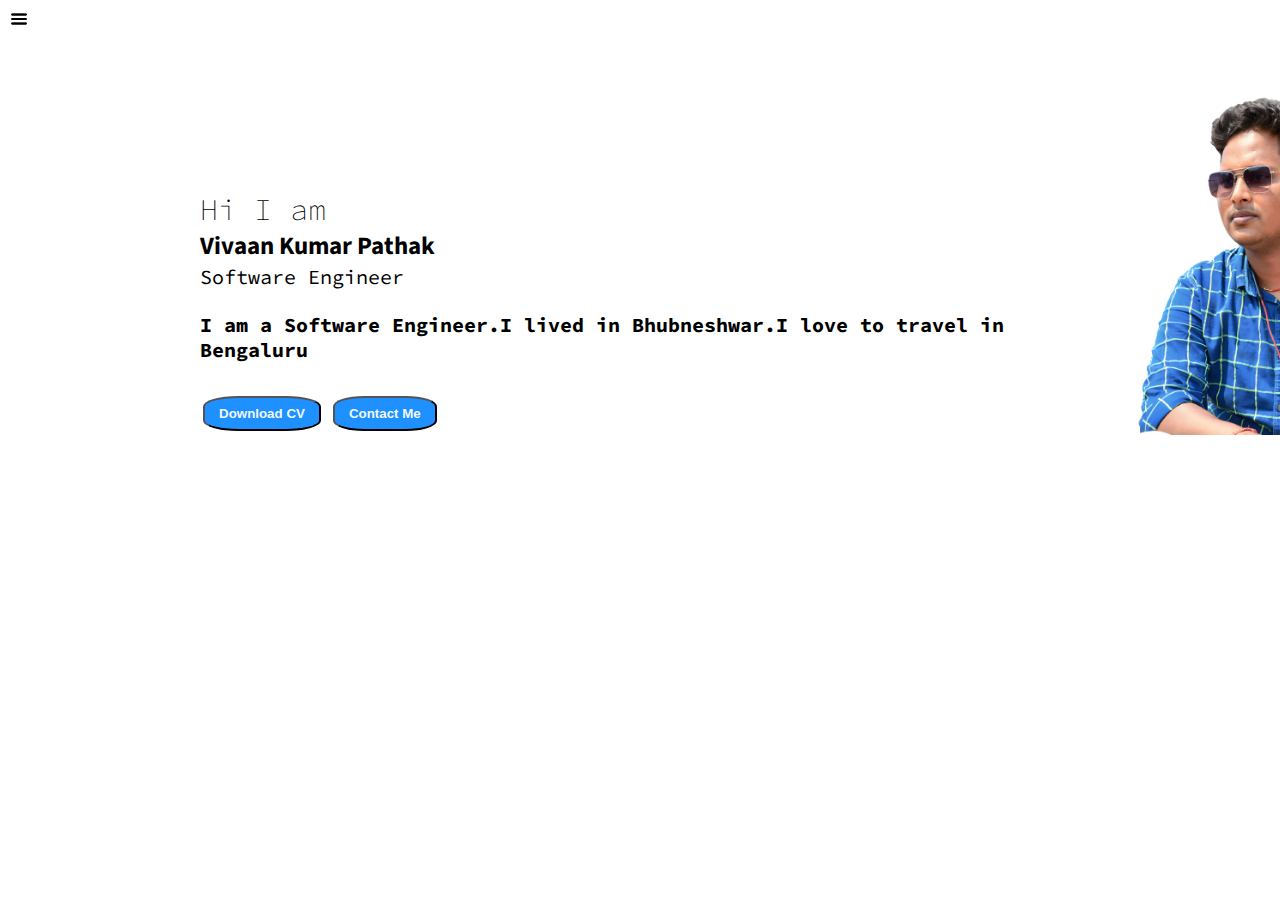
<file: index.html>
<!DOCTYPE html>
<html lang="en">
<head>
    <meta charset="UTF-8">
    <meta http-equiv="X-UA-Compatible" content="IE=edge">
    <meta name="viewport" content="width=device-width, initial-scale=1.0">
    <title>Vivaan Pathak Software Engineer</title>
    <link rel="stylesheet" href="style.css">
</head>
<body>
    <div class="container">
   <div class="sidebar sidebarGo">
    <nav>
        <ul> 
            <li><a href="/">Home</a></li>
            <li><a href="/intro.html">My Intro</a></li>
            <li><a href="/services.html">Services</a></li>
            <li><a href="/blog.html ">Blog</a></li>
            <li><a href="/contact.html ">Contact me</a></li>
        </ul>
    </nav>
   </div> 
   <div class="main">
    <div class="hamburger">
        <img  class="ham" src="ham.png" alt="" width="18px">
        <img  class="cross" src="cross.png" alt=""width="15px">
    </div>
    <div class="infoContainer">
        <div class="devInfo">
            <div class="hello">Hi I am</div>
            <div class="name">Vivaan Kumar Pathak</div>
            <div class="about">Software Engineer</div>
            <div class="moreabout">I am a Software Engineer.I lived in Bhubneshwar.I love to travel in Bengaluru</div>
            <div class="buttons">
                <a href="/VIVAAN_RESUME_.jpg">
                <button>Download CV</button></a>
                <a href="/contact.html">
                <button>Contact Me</button></a>
            </div>
        </div>
        <div class="devPic"><img src="vivaan.png" height="350vh" alt="vivaan" ></div>
    </div>
   </div>
</div>
<script src="script.js"></script>
</body>
</html>
</file>
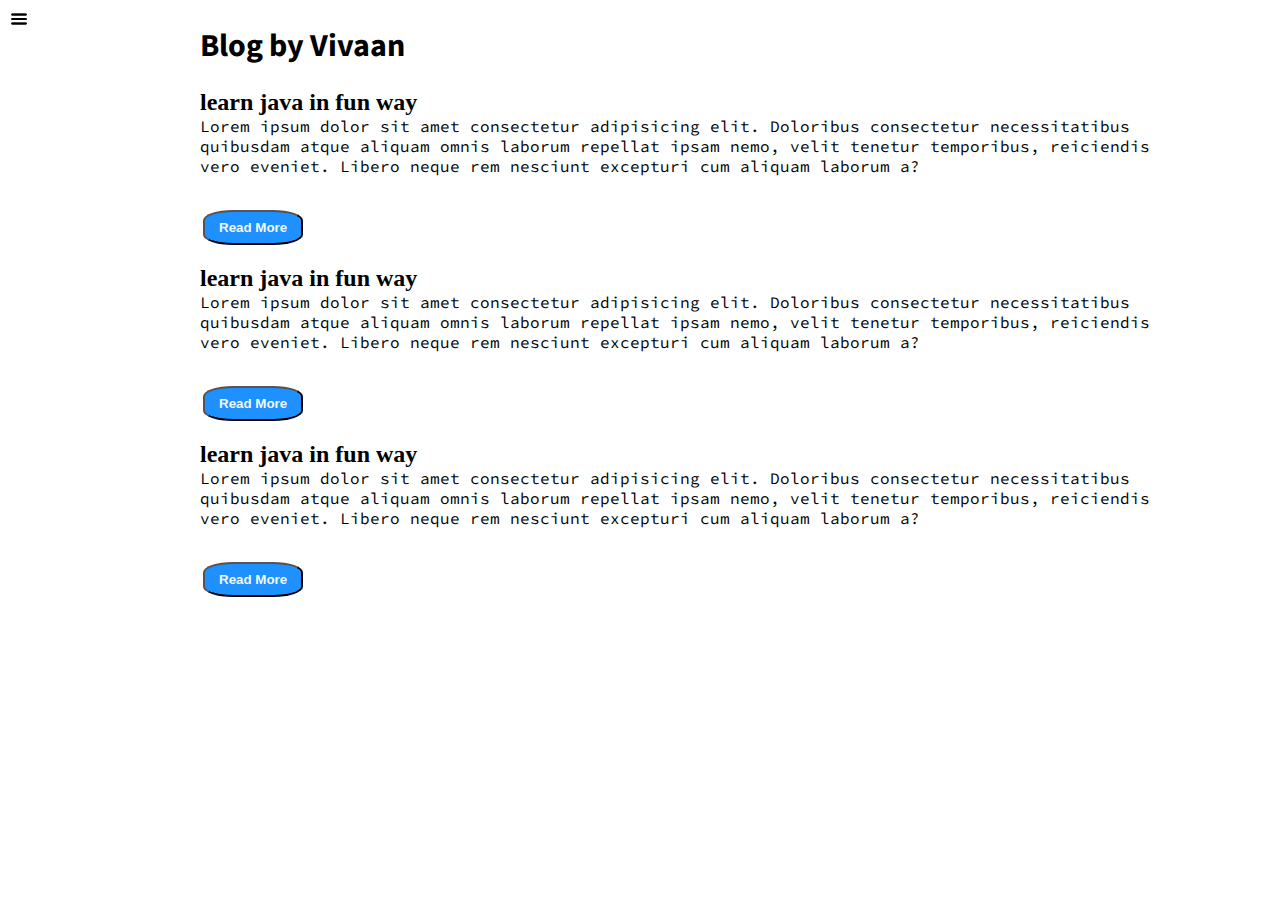
<file: blog.html>
<!DOCTYPE html>
<html lang="en">
<head>
    <meta charset="UTF-8">
    <meta http-equiv="X-UA-Compatible" content="IE=edge">
    <meta name="viewport" content="width=device-width, initial-scale=1.0">
    <title>Vivaan Pathak Software Engineer</title>
    <link rel="stylesheet" href="style.css">
</head>
<body>
    <div class="container">
   <div class="sidebar sidebarGo">
    <nav>
        <ul>
            <li><a href="/">Home</a></li>
            <li><a href="/intro.html">My Intro</a></li>
            <li><a href="/services.html">Services</a></li>
            <li><a href="/blog.html ">Blog</a></li>
            <li><a href="/contact.html ">Contact me</a></li>
        </ul>
    </nav>
   </div> 
   <div class="main">
    <div class="hamburger">
        <img  class="ham" src="ham.png" alt="" width="18px">
        <img  class="cross" src="cross.png" alt=""width="15px">
    </div>
    <div class="blogContainer">
   <h1>Blog by Vivaan</h1>
   <div class="blogitems"></div>
   <h2>learn java in fun way</h2>
   <p>
   Lorem ipsum dolor sit amet consectetur adipisicing elit. Doloribus consectetur necessitatibus quibusdam atque aliquam omnis laborum repellat ipsam nemo, velit tenetur temporibus, reiciendis vero eveniet. Libero neque rem nesciunt excepturi cum aliquam laborum a?</p>
   <div class="buttons"><button>Read More</button></div>
   <div class="blogitems"></div>
   <h2>learn java in fun way</h2>
   <p>
   Lorem ipsum dolor sit amet consectetur adipisicing elit. Doloribus consectetur necessitatibus quibusdam atque aliquam omnis laborum repellat ipsam nemo, velit tenetur temporibus, reiciendis vero eveniet. Libero neque rem nesciunt excepturi cum aliquam laborum a?</p>
   <div class="buttons"><button>Read More</button></div>
   <div class="blogitems"></div>
   <h2>learn java in fun way</h2>
   <p>
   Lorem ipsum dolor sit amet consectetur adipisicing elit. Doloribus consectetur necessitatibus quibusdam atque aliquam omnis laborum repellat ipsam nemo, velit tenetur temporibus, reiciendis vero eveniet. Libero neque rem nesciunt excepturi cum aliquam laborum a?</p>
   <div class="buttons"><button>Read More</button></div>
   
   </div>
</div>
<script src="script.js"></script>
</body>
</html>
</file>
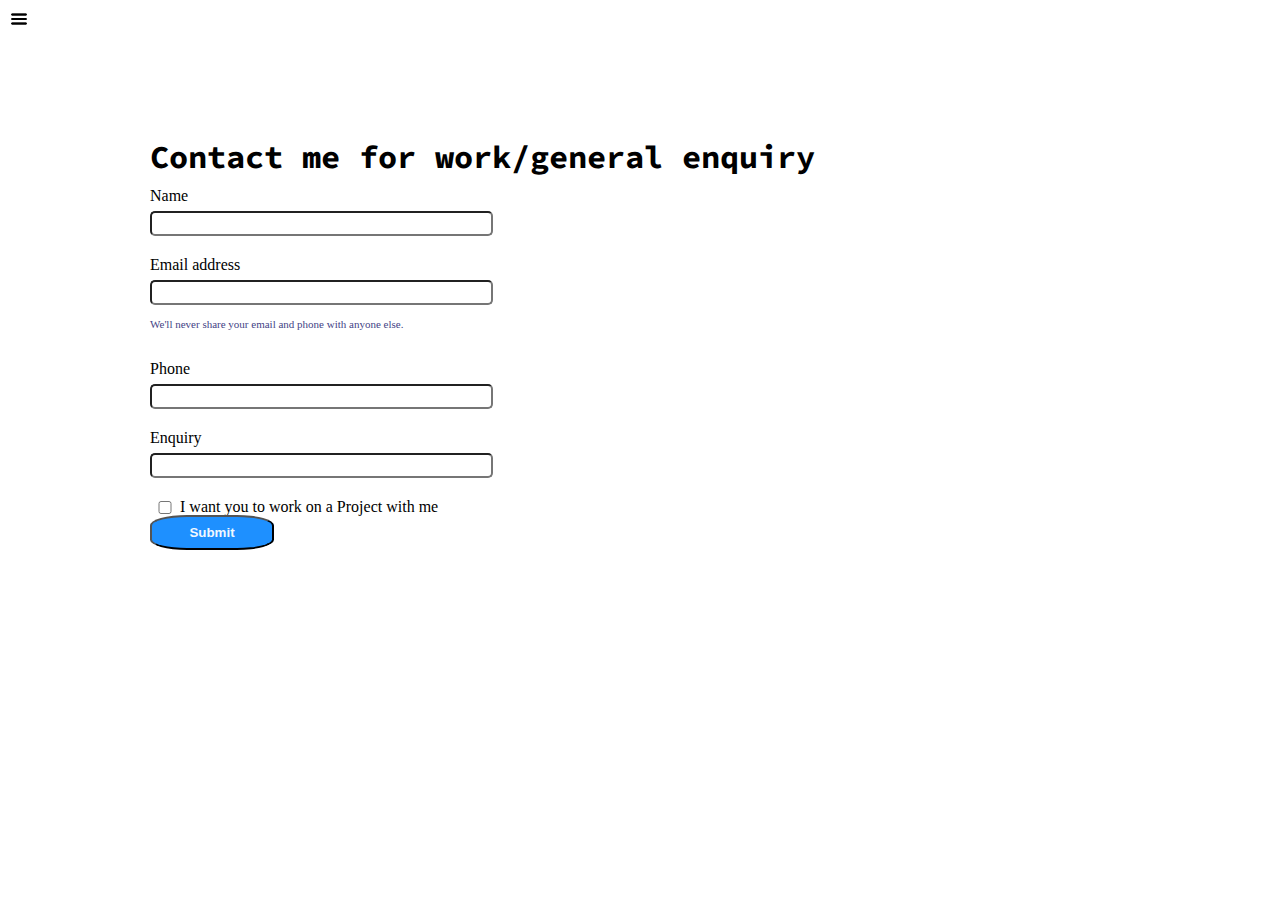
<file: contact.html>
<!DOCTYPE html>
<html lang="en">
<head>
    <meta charset="UTF-8">
    <meta http-equiv="X-UA-Compatible" content="IE=edge">
    <meta name="viewport" content="width=device-width, initial-scale=1.0">
    <title>Vivaan Pathak Software Engineer</title>
    <link rel="stylesheet" href="style.css">
</head>
<body>
    <div class="container">
   <div class="sidebar sidebarGo">
    <nav>
        <ul>
            <li><a href="/">Home</a></li>
            <li><a href="/intro.html">My Intro</a></li>
            <li><a href="/services.html">Services</a></li>
            <li><a href="/blog.html ">Blog</a></li>
            <li><a href="/contact.html ">Contact me</a></li>
        </ul>
    </nav>
   </div> 
   <div class="main">
    <div class="hamburger">
      <img  class="ham" src="ham.png" alt="" width="18px">
      <img  class="cross" src="cross.png" alt=""width="15px">
  </div>
    <div class="contactform">
        <h1>Contact me for work/general enquiry</h1>
        <form>
            <div class="mb-3">
                <label for="clientphone" class="form-label">Name</label>
                <input type="Phone" class="form-control" id="clientname">
              </div>
            <div class="mb-3">
              <label for="clientemail" class="form-label">Email address</label>
              <input type="email" class="form-control" id="clientemail" aria-describedby="emailHelp">
              <div id="emailHelp" class="form-text">We'll never share your email and phone with anyone else.</div>
            </div>
            <div class="mb-3">
                <label for="clientphone" class="form-label">Phone</label>
                <input type="Phone" class="form-control" id="clientphone">
              </div>
            <div class="mb-3">
              <label for="clientphone" class="form-label">Enquiry</label>
              <input type="Phone" class="form-control" id="clientenquiry">
            </div>

            <div class="mb-3" id= "form-check">
              <input type="checkbox" class="form-check-input" id="isclient">
              <label class="form-check-label" for="isclient">I want you to work on a Project with me</label>
            </div>
            <div class="btn" id="submit">
            <button type="submit" class="btn btn-primary">Submit</button>
        </div>
          </form>
    </div>
    </div>
</div>
<script src="script.js"></script>
<script src="contactscript.js"></script>
</body>
</html>
</file>
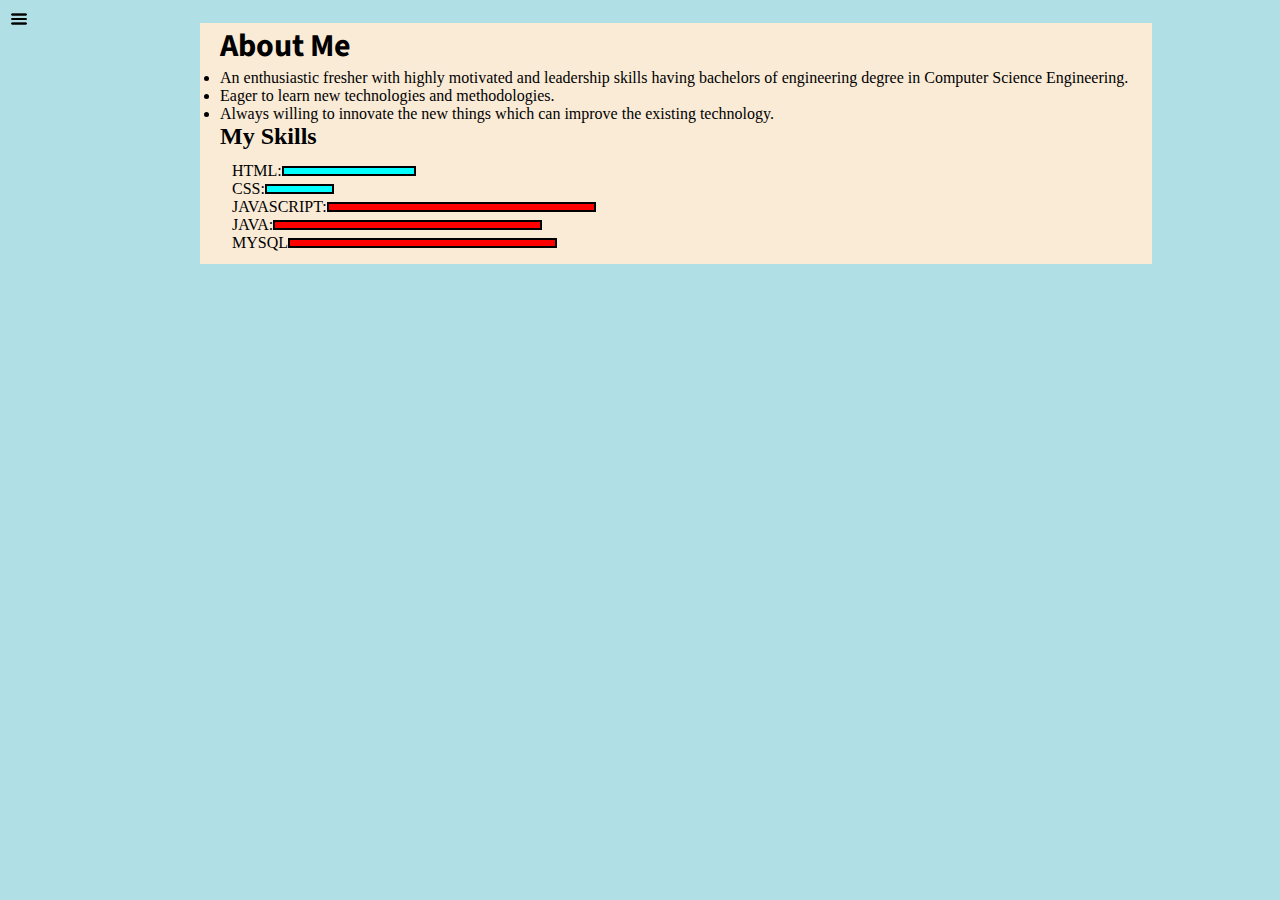
<file: intro.html>
<!DOCTYPE html>
<html lang="en">

<head>
    <meta charset="UTF-8">
    <meta http-equiv="X-UA-Compatible" content="IE=edge">
    <meta name="viewport" content="width=device-width, initial-scale=1.0">
    <title>Vivaan Pathak Software Engineer</title>
    <link rel="stylesheet" href="style.css">
</head>
<style>
    body {background-color: powderblue;}
    h1   {color: black;}
    p    {color: red;}
    </style>
<body>
    <div class="container">
        <div class="sidebar sidebarGo">
            <nav>
                <ul>
                    <li><a href="/">Home</a></li>
                    <li><a href="/intro.html">My Intro</a></li>
                    <li><a href="/services.html">Services</a></li>
                    <li><a href="/blog.html ">Blog</a></li>
                    <li><a href="/contact.html ">Contact me</a></li>
                </ul>
            </nav>
        </div>
        <div class="main">
            <div class="hamburger">
                <img  class="ham" src="ham.png" alt="" width="18px">
                <img  class="cross" src="cross.png" alt=""width="15px">
            </div>  
            <div class="intro">
                <h1>About Me</h1>
                <ul>
                    <li>An enthusiastic fresher with highly motivated and leadership skills having bachelors of engineering degree in Computer Science Engineering.</li>
                    <li>Eager to learn new technologies and methodologies.</li>
                    <li>Always willing to innovate the new things which can improve the existing technology.</li>
                  </ul>
                
                <h2>My Skills</h2>
                <div class="skillcontainer">
                    <div class="skillitems">HTML: <div class="skill t5"></div></div>
                    <div class="skillitems">CSS: <div class="skill t25"></div></div>
                    <div class="skillitems"> JAVASCRIPT: <div class="skill"></div></div>
                    <div class="skillitems">JAVA: <div class="skill"></div></div>
                    <div class="skillitems"> MYSQL <div class="skill"></div></div>
                </div>
                
            </div>
            <!-- TODO list do gallary for my project -->
        </div>
    </div>
    </div>
    </div>
    <script src="script.js"></script>
</body>

</html>
</file>
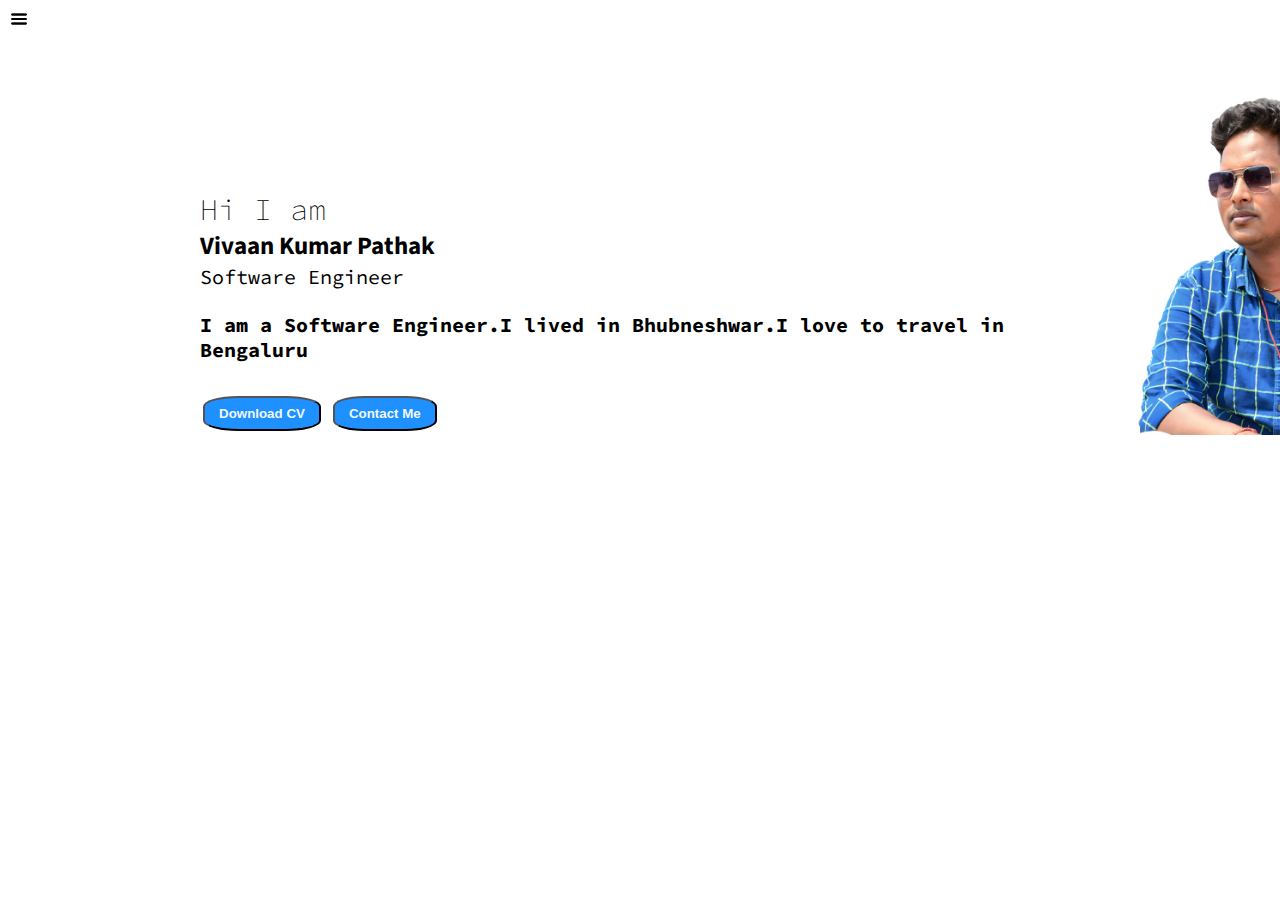
<file: services.html>
<!DOCTYPE html>
<html lang="en">
<head>
    <meta charset="UTF-8">
    <meta http-equiv="X-UA-Compatible" content="IE=edge">
    <meta name="viewport" content="width=device-width, initial-scale=1.0">
    <title>Vivaan Pathak Software Engineer</title>
    <link rel="stylesheet" href="style.css">
</head>
<body>
    <div class="container">
   <div class="sidebar sidebarGo">
    <nav>
        <ul>
            <li><a href="/">Home</a></li>
            <li><a href="/intro.html">My Intro</a></li>
            <li><a href="/services.html">Services</a></li>
            <li><a href="/blog.html ">Blog</a></li>
            <li><a href="/contact.html ">Contact me</a></li>
        </ul>
    </nav>
   </div> 
   <div class="main">
    <div class="hamburger">
        <img  class="ham" src="ham.png" alt="" width="18px">
        <img  class="cross" src="cross.png" alt=""width="15px">
    </div>
    <div class="infoContainer">
        <div class="devInfo">
            <div class="hello">Hi I am</div>
            <div class="name">Vivaan Kumar Pathak</div>
            <div class="about">Software Engineer</div>
            <div class="moreabout">I am a Software Engineer.I lived in Bhubneshwar.I love to travel in Bengaluru</div>
            <div class="buttons">
                <button>Download CV</button>
                <button>Contact Me</button>
            </div>
        </div>
        <div class="devPic"><img src="vivaan.png" height="350vh" alt="vivaan" ></div>
    </div>
   </div>
</div>
<script src="script.js"></script>
</body>
</html>
</file>
<file: style.css>
@import url('https://fonts.googleapis.com/css2?family=Source+Sans+Pro:wght@700&display=swap');
@import url('https://fonts.googleapis.com/css2?family=Source+Code+Pro:ital@1&family=Source+Sans+Pro:ital,wght@0,700;1,300&display=swap');
*{
    margin: 0;
    padding: 0;
}
.sidebar{
     position: absolute; 
    background-color: rgb(206, 205, 205);
    /* width: 200px;; */
    font-family: 'Source Sans Pro', sans-serif;
    height: 100vh;
    transition: transform 0.3s ease-in;
}
.sidebar nav{
 padding: 10px;
}
.sidebar nav li{
    list-style: none;
    font-size: 20px ;
    padding: 20px;
}
.sidebar nav li a{
   text-decoration: none;
   color: rgb(78, 71, 71);
}
.main{
    /* background-color: yellow; */
    width: 90vw;
}
.infoContainer{
        /* background-color: red; */
        height: 50vh;
        width: 150vh;
        margin: 85px auto;
        display: flex;
        justify-content: space-around;
        margin-left: 200px;
}

.container{
    display: flex;
}

.devInfo{
font-size: 10px;
display: flex;
justify-content: center;
flex-direction: column;
font-family: 'Source Code Pro', monospace;
}
.hello{font-size: 3em;
  font-weight: 29;
}
.name{
    font-size: 2.5em;
    font-weight: bold ;
    font-family: 'Source Sans Pro', sans-serif;

}
 
.intro{
    padding-inline: 20px;
    background-color: antiquewhite;
}
.about{
    font-size: 2em;
}
.moreabout{
    font-size: 2em;
    font-family: 'Source Code Pro', monospace;
    font-weight: bold;
    margin-top: 23px;
}
.buttons{
    margin-top: 34px;
}
.buttons button{
    padding: 8px 14px;
    border-radius: 30%;
    color: aliceblue;
    background-color: dodgerblue;
    font-weight: bold;
    margin: 0 3px;
    cursor: pointer;
}

.buttons :hover{
    color: dodgerblue;
    background-color: aliceblue;
}

.devPic img{
    height:"60vh" 
}
.contactform{
    margin-left: 150px;
    /* padding: 0 34px; */
    padding-top: 114px;
}
.contactform h1{
    font-family: 'Source Code Pro', monospace;
    
}
.contactform form div{
    padding: 10px 0;
    display: flex;
    flex-direction: column;
}
.contactform form div input{
width: 26vw;
border-radius: 5px;
margin: 6px 0 0 0;
padding: 3px;

}
#emailHelp{
    font-size: 11px;
    color: rgb(68, 68, 134);
    margin: 3px 0 0;
}
#form-check {
flex-direction:row;
}
#form-check input{
    width: 24px;
    margin: 3px;
}
.btn{
    width: 124px;
    padding: 8px 14px;
    border-radius: 30%;
    color: aliceblue;
    background-color: dodgerblue;
    font-weight: bold;
    cursor: pointer;
    margin-top: -11px;
    margin-bottom: -11px;
}
   
.btn :hover{
    color: dodgerblue;
    background-color: aliceblue;
}

/* blog css */

.blogContainer{
 margin-left: 200px;
}

.blogitems{
    margin: 20px;
    font-family: 'Source Code Pro', monospace;
}

h1{
    font-family: 'Source Sans Pro', sans-serif;
    margin-top: 23px;
    
}

 p{
    font-family: 'Source Code Pro', monospace;
}

/* intro css */
.intro{
    margin-left: 200px;
}
.skillcontainer{
    padding: 12px;
}
.skill{
    height: 6px;
    width: 265px ;
    background-color: red;
    display: flex;
    border: 2px solid black;
}
.skillitems{
    display: flex;
    align-items: center;
}
.hundred{
    width: 265px;
    background-color: aqua;
}

.t5{
    width: 130px;
    background-color: aqua; 
}

.t25{
    width: 65px;
    background-color: aqua;  
}

@media (max-width:800px) {
    /* *{
        background-color: rgb(235, 156, 156);
    }
    .sidebar{
        transform: translate(-443px,0);
        position: absolute;
    } */
    .devInfo{
        font-size: 8px;
    }
    .devPic{
        display: none;
    }
    .intro, .blogContainer,.contactform{
        margin:50px 8px;
    }
}
/* png css */
.hamburger{
    position: absolute;
    cursor: pointer;
    top: 10px;
    left: 10px;
}
.cross{
    margin-left: 120px;
}
.sidebarGo{
    transform: translate(-443px,0);
    position: absolute;
}
</file>
